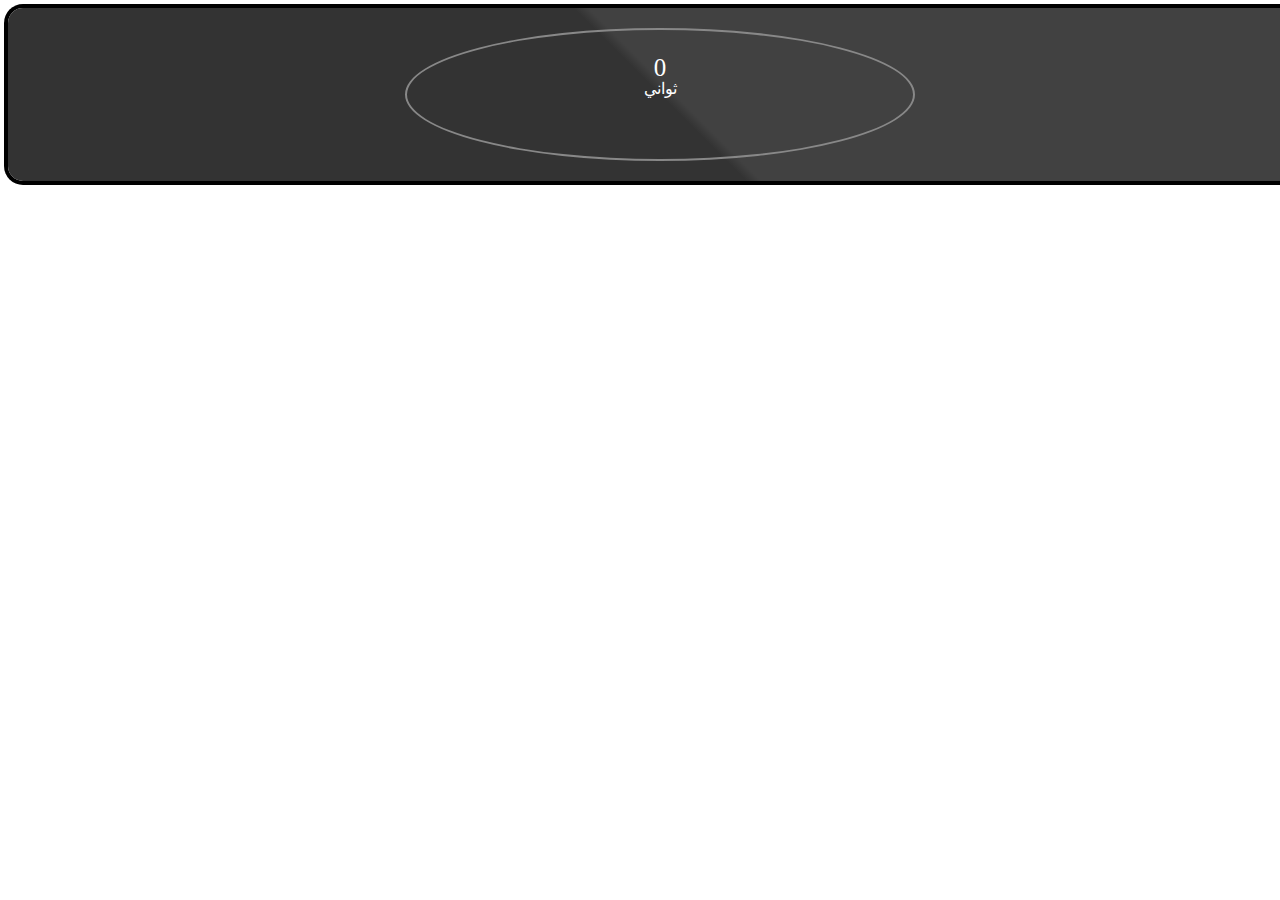
<file: redirect.html>
<!doctype html>
<html amp lang="ar">
<head>
<meta charset="utf-8">
<script async src='//ajax.googleapis.com/ajax/libs/jquery/2.0.0/jquery.min.js'></script>
<script type='text/javascript'>
//<![CDATA[
//CSS Ready
function loadCSS(e, t, n) { "use strict"; var i = window.document.createElement("link"); var o = t || window.document.getElementsByTagName("script")[0]; i.rel = "stylesheet"; i.href = e; i.media = "only x"; o.parentNode.insertBefore(i, o); setTimeout(function () { i.media = n || "all" }) }
loadCSS("https://fonts.googleapis.com/icon?family=Material+Icons");;loadCSS("https://maxcdn.bootstrapcdn.com/font-awesome/4.7.0/css/font-awesome.min.css");
//]]>
</script>
<link href='https://fonts.googleapis.com/css?family=Cairo:400,600,700&amp;subset=arabic' rel='stylesheet'/>

<title>تحويل...</title>
<meta name="viewport" content="width=device-width,minimum-scale=1,initial-scale=1">
<div id="outlink">
<span class="countdown" id="countdown"><span class="timer" id="timer">0</span>
<br/>
ثواني</span><button class="waves-effect" id="nextbutton" style="display: none;">
الرابط جاهز
</button>
</div>


<script type="text/javascript">
if($.urlParam=function(n){var t=new RegExp("[?&]"+n+"=([^&#]*)").exec(window.location.href);return null==t?null:decodeURI(t[1])||0},null!=$.urlParam("from")){var countdown=$("#countdown"),nextbutton=$("#nextbutton"),time=10;function CountDown(){document.getElementById("timer").innerHTML=time,(time-=1)<0?countdown.fadeOut("slow",function(){nextbutton.fadeIn()}):window.setTimeout("CountDown()",1e3)}CountDown(),nextbutton.on("click",function(){var n=aesCrypto.decrypt(convertstr($.urlParam("from")),convertstr("root"));window.location.href=n})}
 $("#menu").addClass('hide');

</script>

<style>
.countdown{color:#FFFFFF;border:2px solid #888;border-radius:50%;display:block;font-size:16px;font-weight:300;height:100px;line-height:18px;margin:0 auto;padding:29px 0 0;width:40%}
.countdown .timer{color:#FFFFFF;font-size:25px}
#outlink{
color:#FFFFFF;
padding:20px;
border-radius: 15px;
box-shadow: 0 0 0px 4px #000000;
background: rgba(51,51,51,1);
background: -moz-linear-gradient(45deg, rgba(51,51,51,1) 0%, rgba(51,51,51,1) 50%, rgba(65,65,65,1) 51%, rgba(65,65,65,1) 51%, rgba(65,65,65,1) 71%, rgba(65,65,65,1) 100%);
background: -webkit-gradient(left bottom, right top, color-stop(0%, rgba(51,51,51,1)), color-stop(50%, rgba(51,51,51,1)), color-stop(51%, rgba(65,65,65,1)), color-stop(51%, rgba(65,65,65,1)), color-stop(71%, rgba(65,65,65,1)), color-stop(100%, rgba(65,65,65,1)));
background: -webkit-linear-gradient(45deg, rgba(51,51,51,1) 0%, rgba(51,51,51,1) 50%, rgba(65,65,65,1) 51%, rgba(65,65,65,1) 51%, rgba(65,65,65,1) 71%, rgba(65,65,65,1) 100%);
background: -o-linear-gradient(45deg, rgba(51,51,51,1) 0%, rgba(51,51,51,1) 50%, rgba(65,65,65,1) 51%, rgba(65,65,65,1) 51%, rgba(65,65,65,1) 71%, rgba(65,65,65,1) 100%);
background: -ms-linear-gradient(45deg, rgba(51,51,51,1) 0%, rgba(51,51,51,1) 50%, rgba(65,65,65,1) 51%, rgba(65,65,65,1) 51%, rgba(65,65,65,1) 71%, rgba(65,65,65,1) 100%);
background: linear-gradient(45deg, rgba(51,51,51,1) 0%, rgba(51,51,51,1) 50%, rgba(65,65,65,1) 51%, rgba(65,65,65,1) 51%, rgba(65,65,65,1) 71%, rgba(65,65,65,1) 100%);
margin-top: 10px;margin:auto;display:block;text-align:center;width:100%;}
#timer{color:#FFFFFF;width:80px;margin:auto}
#nextbutton{cursor: pointer;position: relative;display: block;margin: 30px auto;padding: 0;overflow: hidden;border-width: 0;outline: none;border-radius: 2px;box-shadow: 0 1px 4px rgba(0, 0, 0, .6);background-color:#303f9f;font-size:16px;font-weight: 600;color:#ecf0f1;transition: background-color .3s;padding: 10px;}

</style>
<noscript>
<style amp-boilerplate>body{-webkit-animation:none;-moz-animation:none;-ms-animation:none;animation:none}
</style>
</noscript>
</head>
		<body>



<script type='text/javascript'>
//<![CDATA[

!function(){var e=document.createElement("script")
e.type="text/javascript",e.async=!0,e.src="js/redirect-page.js"
var t=document.getElementsByTagName("script")[0]
t.parentNode.insertBefore(e,t)}();
//]]>
</script>

		</body>
</html>
</file>
